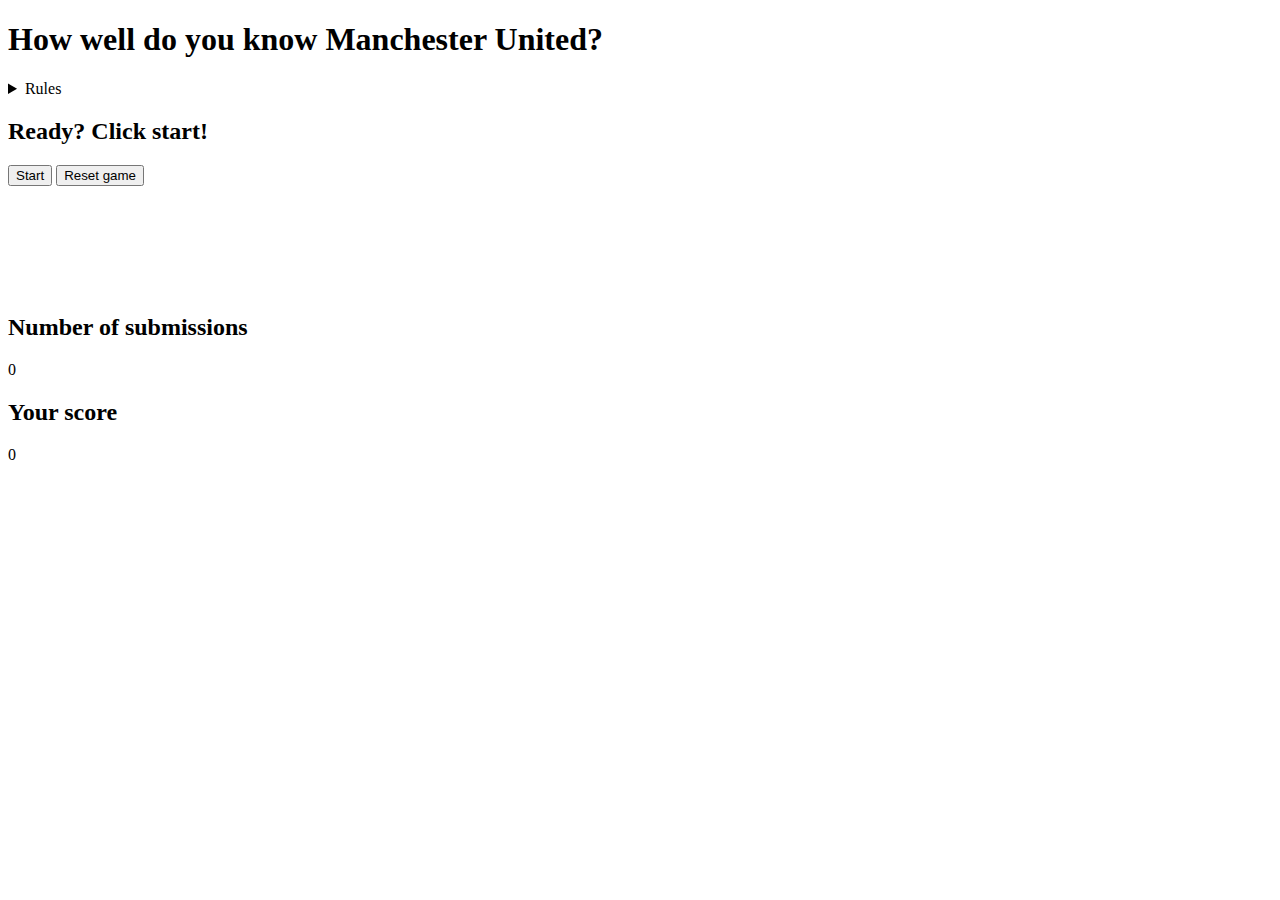
<file: index.html>
<!DOCTYPE html>
<html lang="en">

<head>
    <meta charset="UTF-8" />
    <meta http-equiv="X-UA-Compatible" content="IE=edge" />
    <meta name="viewport" content="width=device-width, initial-scale=1.0" />
    <title>Man Utd Quiz</title>
    <link rel="stylesheet" href="manutd_quiz_style.css" />
</head>

<body>
    <header>
        <h1>How well do you know Manchester United?</h1>
        <details>
            <summary>Rules</summary>
            <p>
                This is a game to see if you know ALL the years that Manchester United have lifted the Premier League trophy (1992-93 season to present day). If you think they won the 1994-95 season then your input should be 1995 - i.e. the year they physically lifted
                the trophy. Good luck!
            </p>
        </details>
    </header>
    <h2>Ready? Click start!</h2>
    <button class="start">Start</button>
    <button class="reset-game">Reset game</button>
    <div>
        <section id="input-area" class="input-area">
            <h2>Please input the year</h2>
            <input type="text" class="submission" placeholder="enter a 4-digit year" />
            <br />
            <button class="submit submit-continue">Submit and enter another</button>
        </section>

        <section class="scoreboard">
            <h2>Number of submissions</h2>
            <p class="submissions-counter">0</p>
            <h2>Your score</h2>
            <p class="score-counter">0</p>
        </section>
    </div>

    <script src="manutd_quiz_script.js "></script>
</body>

</html>
</file>
<file: manutd_quiz_style.css>
details {
    cursor: pointer;
}

.input-area {
    visibility: hidden;
}

.visible {
    visibility: visible;
}
</file>
